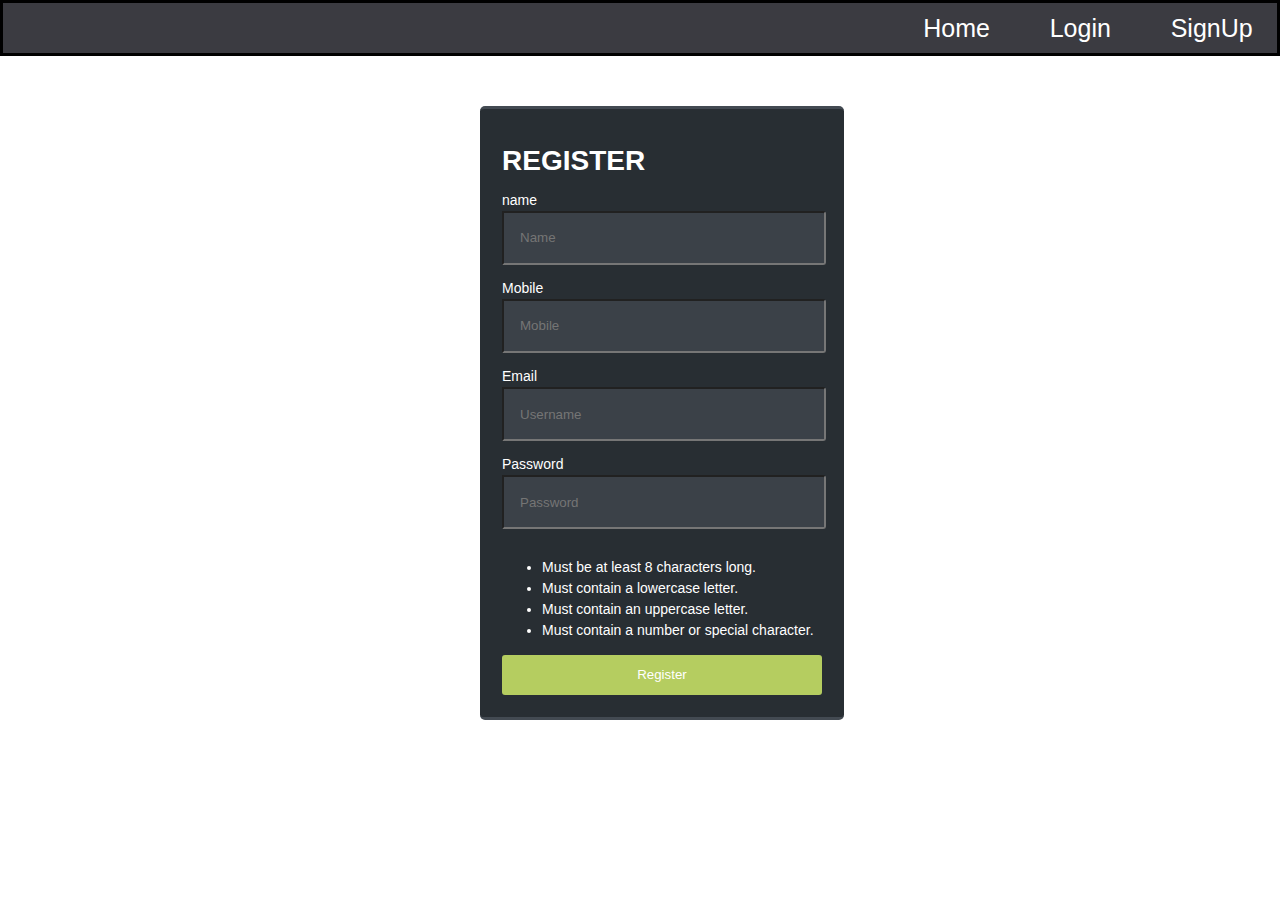
<file: register.html>
<!DOCTYPE html>
<html lang="en">
<head>
    <meta charset="UTF-8">
    <meta http-equiv="X-UA-Compatible" content="IE=edge">
    <meta name="viewport" content="width=device-width, initial-scale=1.0">
    <title>Document</title>
    <link rel="stylesheet" href="./styles.css">
</head>
<body>
        <div id="navbar">
            <a href="./index.html">Home</a>
            <a href="./login.html">Login</a>
            <a href="./register.html">SignUp</a>
        </div>
    </div>
    <div class="login">
        <form name='form-login'>
    
            <h1>REGISTER</h1>

            <label for="name1">name</label>
            <input type="text" id="name" placeholder="Name" required>

            <label for="Mobile">Mobile</label>
            <input type="number" id="mobile" placeholder="Mobile" required>
    
            <label for="name">Email</label>
            <input type="email" id="name" placeholder="Username" required>
    
            <label for="pw">Password</label>
            <input type="password"
                   id= "pw"
                   placeholder="Password" required>
    
            <ul class="Instruction-text">
                <li class="length">Must be at least 8 characters long.</li>
                <li class="lowercase">Must contain a lowercase letter.</li>
                <li class="uppercase">Must contain an uppercase letter.</li>
                <li class="special">Must contain a number or special character.</li>
            </ul>
            <input id="rgstr_btn" type="submit" value="Register" onclick="store()">
    
        </form>
    </div>
</body>
</html>
<script>
function store(){

    var name = document.getElementById('name');
    var pw = document.getElementById('pw');
    var lowerCaseLetters = /[a-z]/g;
    var upperCaseLetters = /[A-Z]/g;
    var numbers = /[0-9]/g;

    if(name.value.length == 0){
        alert('Please fill in email');

    }else if(pw.value.length == 0){
        alert('Please fill in password');

    }else if(name.value.length == 0 && pw.value.length == 0){
        alert('Please fill in email and password');

    }else if(pw.value.length > 8){
        alert('Max of 8');

    }else if(!pw.value.match(numbers)){
        alert('please add 1 number');

    }else if(!pw.value.match(upperCaseLetters)){
        alert('please add 1 uppercase letter');

    }else if(!pw.value.match(lowerCaseLetters)){
        alert('please add 1 lovercase letter');

    }else{
        localStorage.setItem('name', name.value);
        localStorage.setItem('pw', pw.value);
        alert('Your account has been created');
    }
}
</script>
</file>
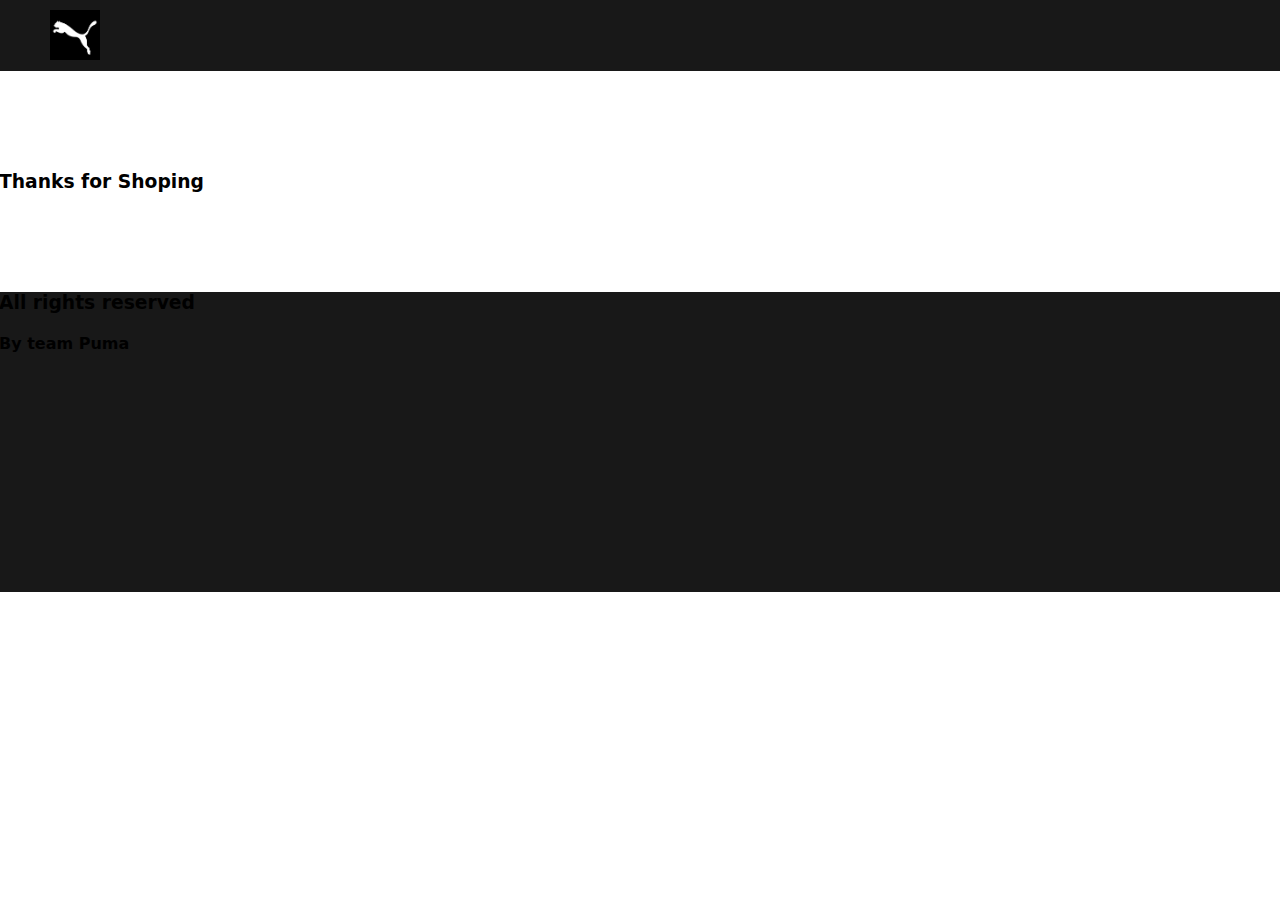
<file: thanks.html>
<html lang="en">
<head>
    <meta charset="UTF-8">
    <meta http-equiv="X-UA-Compatible" content="IE=edge">
    <meta name="viewport" content="width=device-width, initial-scale=1.0">
    <style>
         body{margin:-1px;font-family: FFDINforPuma,-apple-system,system-ui,BlinkMacSystemFont,Segoe UI,Roboto,Helvetica Neue,Arial,sans-serif}
        .navbar{margin:0px; border:1px solid transparent;width:100%;height: 70px;background-color:#181818;}
            .navbar img{ margin-left: 50px; margin-top: 10px;}
            .footer{
        background-color: #181818;margin-top: 100px; height: 300px;
    } 
    #message{margin:auto; margin-top: 100px;}
    #footer h3 h5{margin:auto;margin-top: 100px; }
    </style>
    <title>Document</title>
</head>
<body>
    <div class="navbar"> 
        
        <img src="[data-uri]"
                     alt="" width=50px; height=50px;>
                </div>
<div id="message">
    <h3>Thanks for Shoping</h3>
</div>

                <div class=footer>
                    <h3> All rights reserved</h3>
                    <h4>By team Puma</h4>
                </div>
</body>
</html>
</file>
<file: styles.css>
#navbar{
    display: flex; flex-direction: row; gap: 3%; padding-left: 70%; 
    border: solid black; height: 50px; font-size: 25px; background-color:rgb(59, 59, 65);
}
a{
    text-decoration: none; margin: auto; color: white;
}

body {
  background: white;
  font: 87.5%/1.5em 'Open Sans', sans-serif;
  margin: 0;
}

p {
  line-height: 1.5em;
}


.login {
  margin: 50px auto;
  width: 320px;
}

.login form {
  color: white;
  margin: auto;
  padding: 22px 22px 22px 22px;
  width: 100%;
  border-radius: 5px;
  background: #282e33;
  border-top: 3px solid #434a52;
  border-bottom: 3px solid #434a52;
}

.login form input[type="text"] {
    background-color: #3b4148;
    border-radius: 0px 3px 3px 0px;
    color: #a9a9a9;
    margin-bottom: 1em;
    padding: 0 16px;
    width: 90%;
    height: 50px;
  }
  .login form input[type="number"] {
    background-color: #3b4148;
    border-radius: 0px 3px 3px 0px;
    color: #a9a9a9;
    margin-bottom: 1em;
    padding: 0 16px;
    width: 90%;
    height: 50px;
  }

.login form input[type="email"] {
  background-color: #3b4148;
  border-radius: 0px 3px 3px 0px;
  color: #a9a9a9;
  margin-bottom: 1em;
  padding: 0 16px;
  width: 90%;
  height: 50px;
}

.login form input[type="password"] {
  background-color: #3b4148;
  border-radius: 0px 3px 3px 0px;
  color: #a9a9a9;
  margin-bottom: 1em;
  padding: 0 16px;
  width: 90%;
  height: 50px;
}

.login form input[type="submit"] {
  background: #b5cd60;
  border: 0;
  width: 100%;
  height: 40px;
  border-radius: 3px;
  color: white;
  cursor: pointer;
  transition: background 0.3s ease-in-out;
}
#login form input[type="submit"]:hover {
  background: #16aa56;
}

#body1{
    display: grid; grid-template-columns: repeat(3, 30%); padding: 5%; margin-left: 10%;
}

#names{
  text-align: center;
}

/*Slishow*/

.slideshow-image {vertical-align: middle;
width: 700px;
height: 500px
}


.slideshow-container {
  max-width: 80%; padding: 2%;
  position: relative;
  margin: auto;
}


.text {
  color:black;
  font-size: 25px;
  padding: 8px 12px;
  bottom: 8px;
  width: 100%;
  text-align: center;
}


.numbertext {
  color: black;
  font-size: 12px;
  padding: 8px 12px;
  position: absolute;
  top: 0;
}




.dot {
  height: 15px;
  width: 15px;
  margin: 0 2px;
  background-color: #bbb;
  border-radius: 50%;
  display: inline-block;
  transition: background-color 0.6s ease;
}

.active {
  background-color: #717171;
}


.fade {
  -webkit-animation-name: fade;
  -webkit-animation-duration: 1.5s;
  animation-name: fade;
  animation-duration: 1.5s;
}



@media only screen and (max-width: 300px) {
  .text {font-size: 11px}
}
</file>
